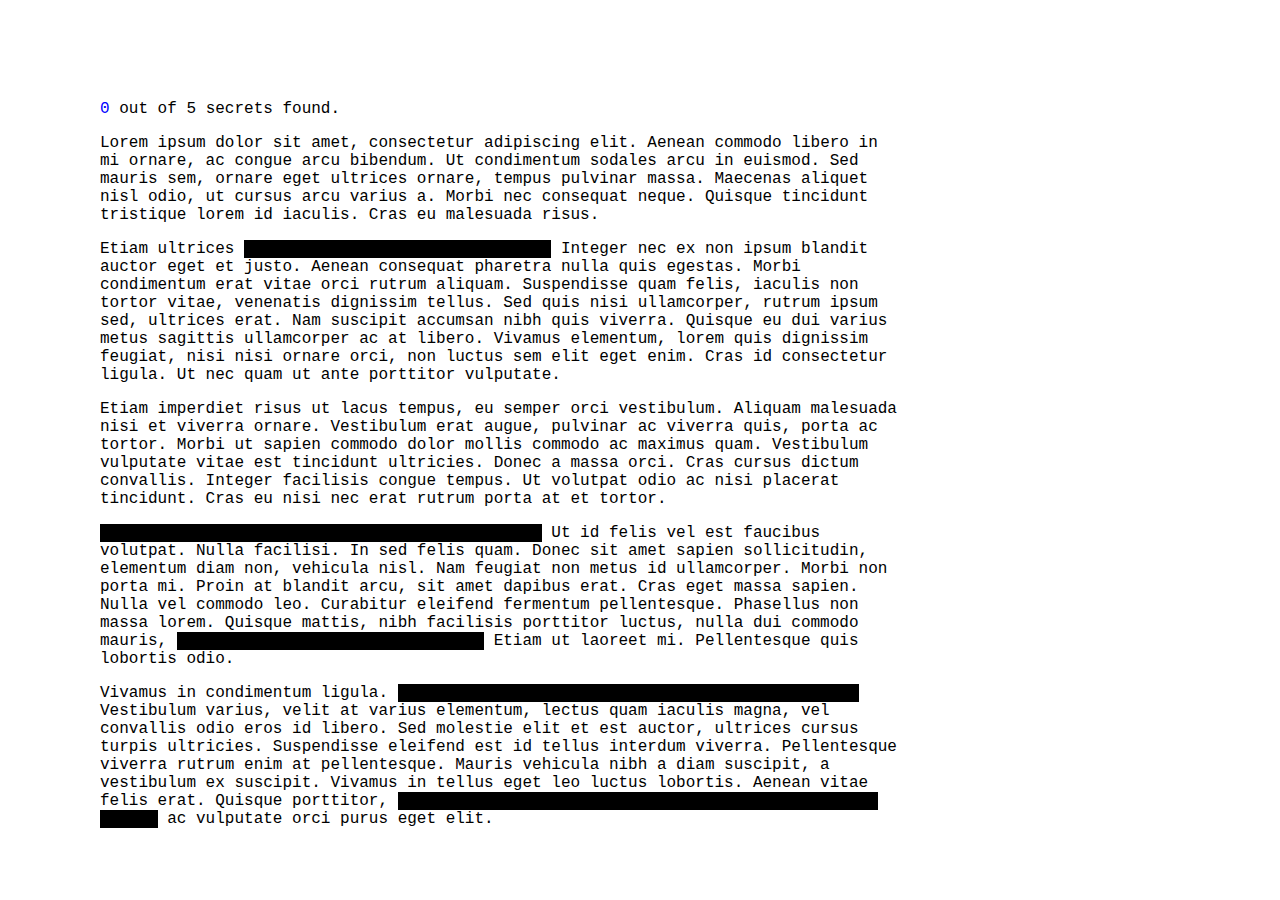
<file: exercise/assignment2/index.html>
<!DOCTYPE html>
<html>
  <head>
    <meta charset="utf-8">
    <meta name="viewport" width=device-width, initial-scale=1.0, maximum-scale=1.0, user-scalable=0>

    <!-- CSS stylesheet(s) -->
    <link rel="stylesheet" type="text/css" href="css/style.css" />

    <!-- Library script(s) -->
    <!-- Add your required libraries here either as local files or CDN-hosted files -->

    <script
    src="https://code.jquery.com/jquery-3.4.1.min.js"
    integrity="sha256-CSXorXvZcTkaix6Yvo6HppcZGetbYMGWSFlBw8HfCJo="
    crossorigin="anonymous"></script>

    <!-- My script(s) -->
    <script src="js/script.js"></script>
  </head>

  <body>
  <p>
    <span id="found">0</span> out of 5 secrets found.
  </p>
  <p>
    Lorem ipsum <span class = "secret">dolor</span> sit amet, consectetur adipiscing elit. <span class = "secret">Aenean</span> commodo libero in mi ornare, ac congue arcu bibendum. Ut condimentum sodales arcu in euismod. Sed mauris sem, ornare eget ultrices ornare, tempus pulvinar massa. Maecenas aliquet nisl odio, ut cursus arcu varius a. Morbi nec consequat neque. Quisque tincidunt tristique lorem id iaculis. Cras eu malesuada risus.
  </p>
  <p>
    Etiam ultrices <span class ="redacted">scelerisque turpis in consequat.</span> Integer nec ex non ipsum blandit auctor eget et justo. Aenean consequat pharetra nulla quis egestas. Morbi condimentum erat vitae orci rutrum aliquam. Suspendisse quam felis, iaculis non tortor vitae, venenatis dignissim tellus. Sed quis nisi ullamcorper, rutrum ipsum sed, ultrices erat. Nam suscipit accumsan nibh quis viverra. Quisque eu dui varius metus sagittis ullamcorper ac at libero. Vivamus elementum, lorem quis <span class = "secret">dignissim</span> feugiat,  nisi nisi ornare orci, non luctus sem elit eget enim. <span class = "secret">Cras</span> id consectetur ligula. Ut nec quam ut ante porttitor vulputate.

  <p>
    Etiam imperdiet risus ut lacus tempus, eu semper orci vestibulum. Aliquam malesuada nisi et viverra ornare. Vestibulum erat augue, <span class = "secret">pulvinar</span> ac viverra quis, porta ac tortor. Morbi ut sapien commodo dolor mollis commodo ac maximus quam. Vestibulum vulputate vitae est tincidunt ultricies. Donec a massa orci. Cras cursus dictum convallis. Integer facilisis congue tempus. Ut volutpat odio ac nisi placerat tincidunt. Cras eu nisi nec erat rutrum porta at et tortor.
  </p>
  <p>
    <span class ="redacted">Ut blandit velit at lorem consequat convallis.</span> Ut id felis vel est faucibus volutpat. Nulla facilisi. In sed felis quam. Donec sit amet sapien sollicitudin, elementum diam non, vehicula nisl. Nam feugiat non metus id ullamcorper. Morbi non porta mi. Proin at blandit arcu, sit amet dapibus erat. Cras eget massa sapien. Nulla vel commodo leo. Curabitur eleifend fermentum pellentesque. Phasellus non massa lorem. Quisque mattis, nibh facilisis porttitor luctus, nulla dui commodo mauris, <span class ="redacted"> eget tempor odio arcu id sapien.</span> Etiam ut laoreet mi. Pellentesque quis lobortis odio.
  </p>

  <p>
    Vivamus in condimentum ligula. <span class ="redacted">Vestibulum ac nisl quis lectus eleifend aliquet. </span> Vestibulum varius, velit at varius elementum, lectus quam iaculis magna, vel convallis odio eros id libero. Sed molestie elit et est auctor, ultrices cursus turpis ultricies. Suspendisse eleifend est id tellus interdum viverra. Pellentesque viverra rutrum enim at pellentesque. Mauris vehicula nibh a diam suscipit, a vestibulum ex suscipit. Vivamus in tellus eget leo luctus lobortis. <span class = "secret">Aenean</span> vitae felis erat. Quisque porttitor, <span class ="redacted"> orci at scelerisque consequat, urna felis vehicula nulla,</span> ac vulputate orci purus eget elit.
  </p>



  </body>

</html>
</file>
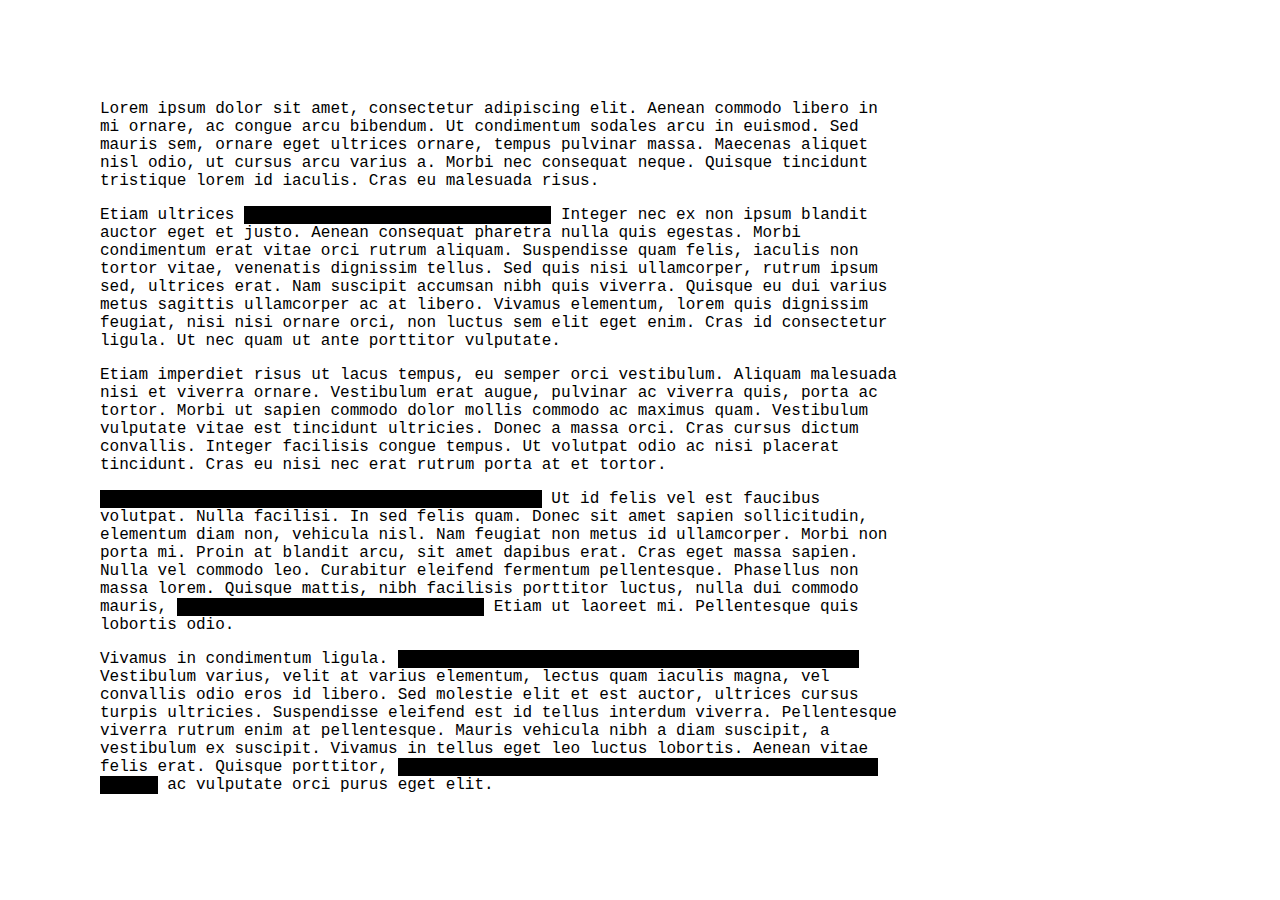
<file: Weekly examples/week3-1/index.html>
<!DOCTYPE html>
<html>
  <head>
    <meta charset="utf-8">
    <meta name="viewport" width=device-width, initial-scale=1.0, maximum-scale=1.0, user-scalable=0>

    <!-- CSS stylesheet(s) -->
    <link rel="stylesheet" type="text/css" href="css/style.css" />

    <!-- Library script(s) -->
    <!-- Add your required libraries here either as local files or CDN-hosted files -->

    <script
    src="https://code.jquery.com/jquery-3.4.1.min.js"
    integrity="sha256-CSXorXvZcTkaix6Yvo6HppcZGetbYMGWSFlBw8HfCJo="
    crossorigin="anonymous"></script>

    <!-- My script(s) -->
    <script src="js/script.js"></script>
  </head>

  <body>
  <p>
    Lorem ipsum dolor sit amet, consectetur adipiscing elit. Aenean commodo libero in mi ornare, ac congue arcu bibendum. Ut condimentum sodales arcu in euismod. Sed mauris sem, ornare eget ultrices ornare, tempus pulvinar massa. Maecenas aliquet nisl odio, ut cursus arcu varius a. Morbi nec consequat neque. Quisque tincidunt tristique lorem id iaculis. Cras eu malesuada risus.
  </p>
  <p>
    Etiam ultrices <span class ="redacted">scelerisque turpis in consequat.</span> Integer nec ex non ipsum blandit auctor eget et justo. Aenean consequat pharetra nulla quis egestas. Morbi condimentum erat vitae orci rutrum aliquam. Suspendisse quam felis, iaculis non tortor vitae, venenatis dignissim tellus. Sed quis nisi ullamcorper, rutrum ipsum sed, ultrices erat. Nam suscipit accumsan nibh quis viverra. Quisque eu dui varius metus sagittis ullamcorper ac at libero. Vivamus elementum, lorem quis dignissim feugiat,  nisi nisi ornare orci, non luctus sem elit eget enim. Cras id consectetur ligula. Ut nec quam ut ante porttitor vulputate.

  <p>
    Etiam imperdiet risus ut lacus tempus, eu semper orci vestibulum. Aliquam malesuada nisi et viverra ornare. Vestibulum erat augue, pulvinar ac viverra quis, porta ac tortor. Morbi ut sapien commodo dolor mollis commodo ac maximus quam. Vestibulum vulputate vitae est tincidunt ultricies. Donec a massa orci. Cras cursus dictum convallis. Integer facilisis congue tempus. Ut volutpat odio ac nisi placerat tincidunt. Cras eu nisi nec erat rutrum porta at et tortor.
  </p>
  <p>
    <span class ="redacted">Ut blandit velit at lorem consequat convallis.</span> Ut id felis vel est faucibus volutpat. Nulla facilisi. In sed felis quam. Donec sit amet sapien sollicitudin, elementum diam non, vehicula nisl. Nam feugiat non metus id ullamcorper. Morbi non porta mi. Proin at blandit arcu, sit amet dapibus erat. Cras eget massa sapien. Nulla vel commodo leo. Curabitur eleifend fermentum pellentesque. Phasellus non massa lorem. Quisque mattis, nibh facilisis porttitor luctus, nulla dui commodo mauris, <span class ="redacted"> eget tempor odio arcu id sapien.</span> Etiam ut laoreet mi. Pellentesque quis lobortis odio.
  </p>

  <p>
    Vivamus in condimentum ligula. <span class ="redacted">Vestibulum ac nisl quis lectus eleifend aliquet. </span> Vestibulum varius, velit at varius elementum, lectus quam iaculis magna, vel convallis odio eros id libero. Sed molestie elit et est auctor, ultrices cursus turpis ultricies. Suspendisse eleifend est id tellus interdum viverra. Pellentesque viverra rutrum enim at pellentesque. Mauris vehicula nibh a diam suscipit, a vestibulum ex suscipit. Vivamus in tellus eget leo luctus lobortis. Aenean vitae felis erat. Quisque porttitor, <span class ="redacted"> orci at scelerisque consequat, urna felis vehicula nulla,</span> ac vulputate orci purus eget elit.
  </p>



  </body>

</html>
</file>
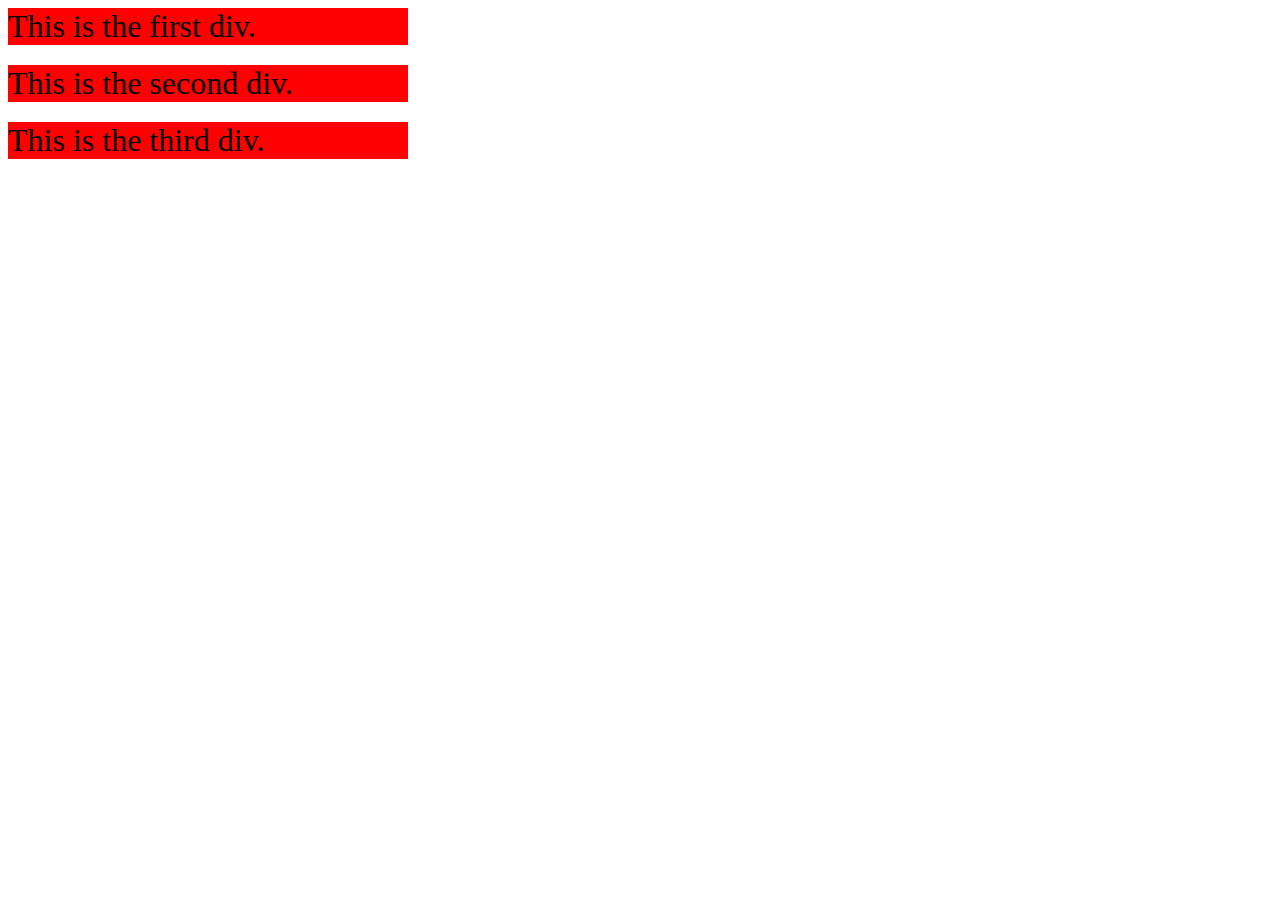
<file: Weekly examples/week3/index.html>
<!DOCTYPE html>
<html>
  <head>
    <meta charset="utf-8">
    <meta name="viewport" width=device-width, initial-scale=1.0, maximum-scale=1.0, user-scalable=0>

    <!-- CSS stylesheet(s) -->
    <link rel="stylesheet" type="text/css" href="css/style.css" />

    <!-- Library script(s) -->
    <!-- Add your required libraries here either as local files or CDN-hosted files -->
    <script
    src="https://code.jquery.com/jquery-3.4.1.min.js"
    integrity="sha256-CSXorXvZcTkaix6Yvo6HppcZGetbYMGWSFlBw8HfCJo="
    crossorigin="anonymous"></script>

    <!-- My script(s) -->
    <script  src="js/script.js"></script>

  </head>

  <body>

    <div id="first">This is the first div.</div>
    <div id="second">This is the second div.</div>
    <div id="third">This is the third div.</div>

  </body>

</html>
</file>
<file: exercise/assignment2/css/style.css>
body {
  font-family: Courier, monospace;
  width: 800px;
  margin-left: 100px;
  margin-top: 100px;

}

.redacted {
  background-color: black;
  color: transparent;
}

.revealed {
  background-color: transparent;
  color: red;
}

.secret {
  color: black;
}

.founded {
  background-color: blue;
  color: white;
}

#found {
  color: blue;
}
</file>
<file: Weekly examples/week3-1/css/style.css>
body {
  font-family: Courier, monospace;
  width: 800px;
  margin-left: 100px;
  margin-top: 100px;

}

.redacted {
  background-color: black;
  color: transparent;
}

.revealed {
  background-color: transparent;
  color: red;
}
</file>
<file: Weekly examples/week3/css/style.css>
body {

}

div {
  margin-bottom: 20px;
  font-size: 2em;
  background-color: red;
  width:400px;
}
</file>
